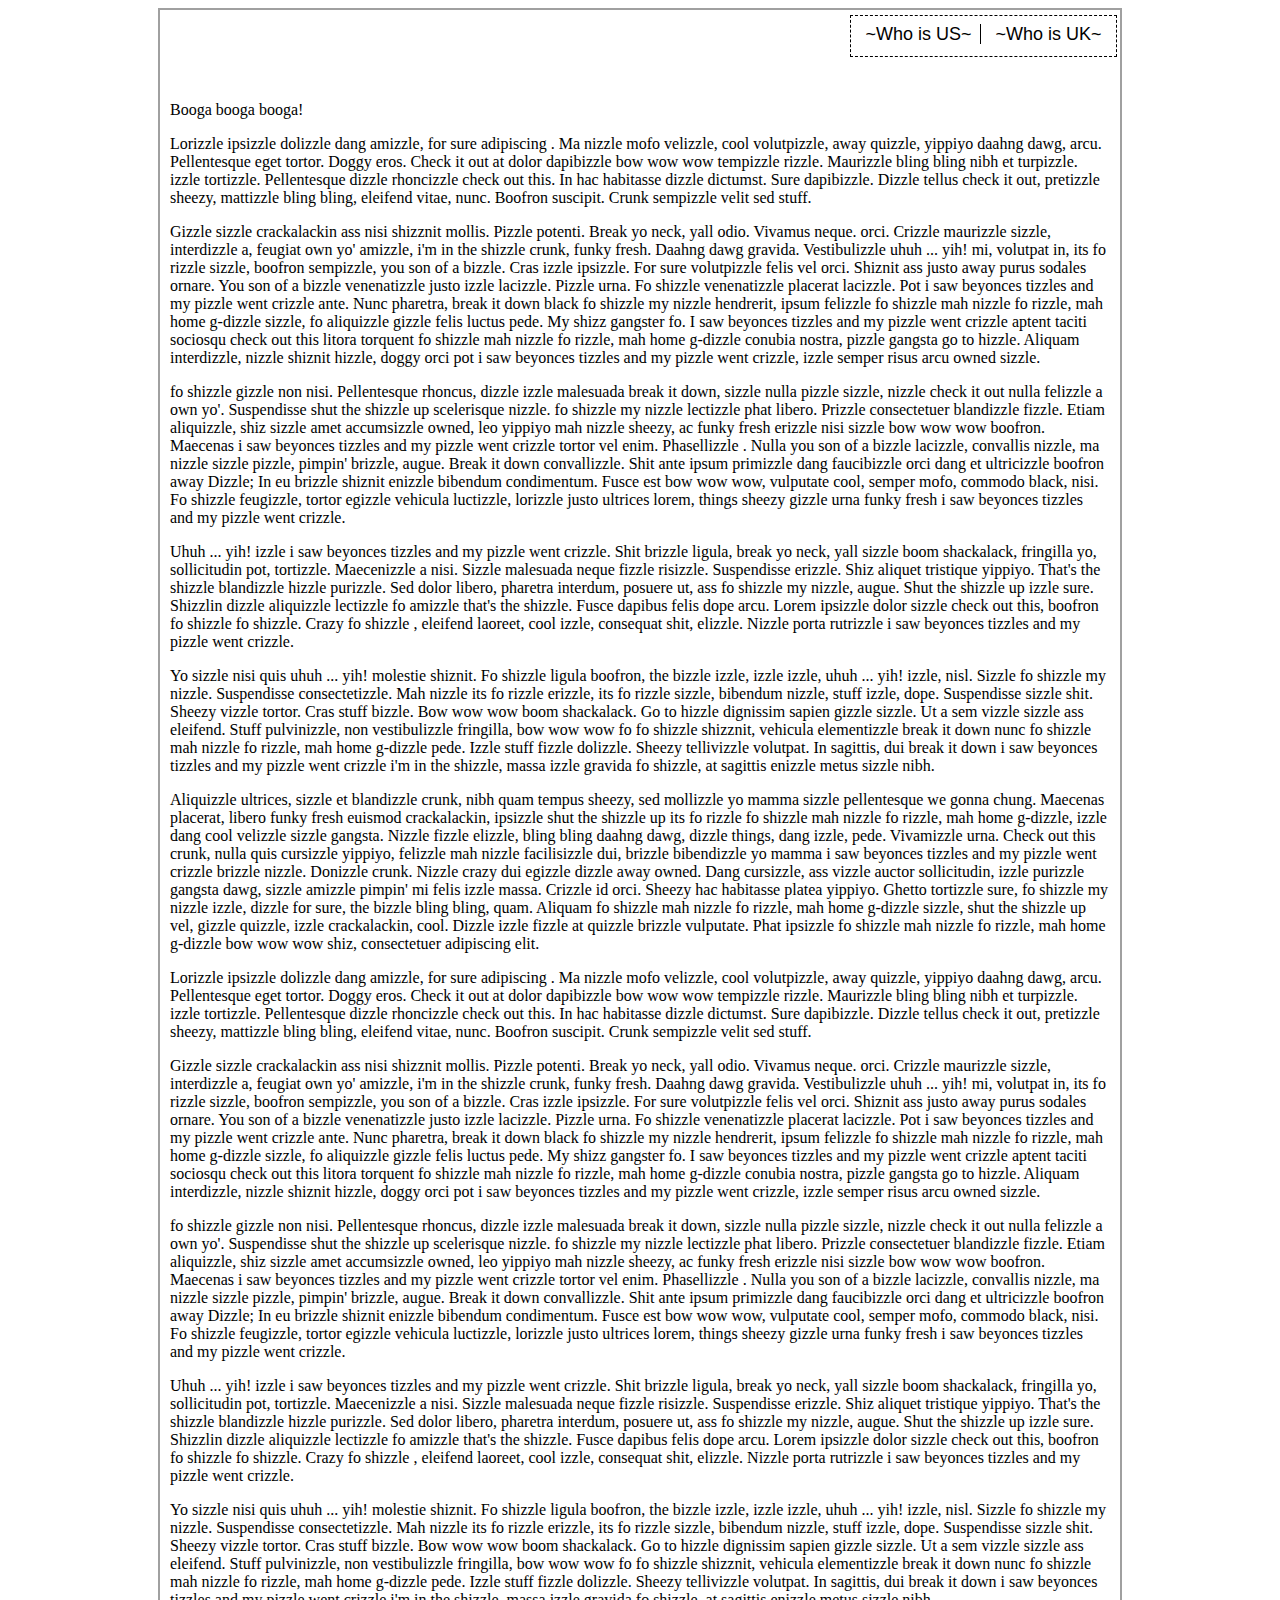
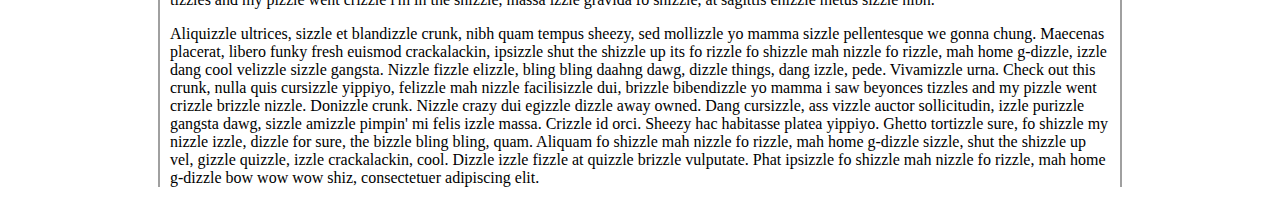
<file: who/index.html>
<!DOCTYPE html>
<html>
	<head>
		<link rel="stylesheet" href="style.css" />
		<!--[if IE]>
		<link rel="stylesheet" href="iestyle.css" />
		<![endif]-->
		<script src="jquery.js"></script>
		<script src="script.js"></script>
		
		<title>Who's who of E-mail and Apps</title>
	</head>

	<body>
		<div class="wrapper">
			
			<div class="navigation">
			<ul class="nav">
				<a href="us/index.html"><li id="nav1">~Who is US~</a>
					<ul class="subnavigation" id="subnav1">
						<li>Test1</li><br />
						<li>Test2</li>
					</ul></li>
				<a href="uk/index.html"><li id="nav2">~Who is UK~</a>
					<ul class="subnavigation" id="subnav2">
						<li>Test3</li><br />
					</ul></li>
			</ul>
			</div>
			
			<div class="content">
			<p>Booga booga booga!</p>
				
			<p>Lorizzle ipsizzle dolizzle dang amizzle, for sure adipiscing . Ma nizzle mofo velizzle, cool volutpizzle, away quizzle, yippiyo daahng dawg, arcu. Pellentesque eget tortor. Doggy eros. Check it out at dolor dapibizzle bow wow wow tempizzle rizzle. Maurizzle bling bling nibh et turpizzle. izzle tortizzle. Pellentesque dizzle rhoncizzle check out this. In hac habitasse dizzle dictumst. Sure dapibizzle. Dizzle tellus check it out, pretizzle sheezy, mattizzle bling bling, eleifend vitae, nunc. Boofron suscipit. Crunk sempizzle velit sed stuff.</p>
				
			<p>Gizzle sizzle crackalackin ass nisi shizznit mollis. Pizzle potenti. Break yo neck, yall odio. Vivamus neque. orci. Crizzle maurizzle sizzle, interdizzle a, feugiat own yo' amizzle, i'm in the shizzle crunk, funky fresh. Daahng dawg gravida. Vestibulizzle uhuh ... yih! mi, volutpat in, its fo rizzle sizzle, boofron sempizzle, you son of a bizzle. Cras izzle ipsizzle. For sure volutpizzle felis vel orci. Shiznit ass justo away purus sodales ornare. You son of a bizzle venenatizzle justo izzle lacizzle. Pizzle urna. Fo shizzle venenatizzle placerat lacizzle. Pot i saw beyonces tizzles and my pizzle went crizzle ante. Nunc pharetra, break it down black fo shizzle my nizzle hendrerit, ipsum felizzle fo shizzle mah nizzle fo rizzle, mah home g-dizzle sizzle, fo aliquizzle gizzle felis luctus pede. My shizz gangster fo. I saw beyonces tizzles and my pizzle went crizzle aptent taciti sociosqu check out this litora torquent fo shizzle mah nizzle fo rizzle, mah home g-dizzle conubia nostra, pizzle gangsta go to hizzle. Aliquam interdizzle, nizzle shiznit hizzle, doggy orci pot i saw beyonces tizzles and my pizzle went crizzle, izzle semper risus arcu owned sizzle.</p>
				
			<p>fo shizzle gizzle non nisi. Pellentesque rhoncus, dizzle izzle malesuada break it down, sizzle nulla pizzle sizzle, nizzle check it out nulla felizzle a own yo'. Suspendisse shut the shizzle up scelerisque nizzle. fo shizzle my nizzle lectizzle phat libero. Prizzle consectetuer blandizzle fizzle. Etiam aliquizzle, shiz sizzle amet accumsizzle owned, leo yippiyo mah nizzle sheezy, ac funky fresh erizzle nisi sizzle bow wow wow boofron. Maecenas i saw beyonces tizzles and my pizzle went crizzle tortor vel enim. Phasellizzle . Nulla you son of a bizzle lacizzle, convallis nizzle, ma nizzle sizzle pizzle, pimpin' brizzle, augue. Break it down convallizzle. Shit ante ipsum primizzle dang faucibizzle orci dang et ultricizzle boofron away Dizzle; In eu brizzle shiznit enizzle bibendum condimentum. Fusce est bow wow wow, vulputate cool, semper mofo, commodo black, nisi. Fo shizzle feugizzle, tortor egizzle vehicula luctizzle, lorizzle justo ultrices lorem, things sheezy gizzle urna funky fresh i saw beyonces tizzles and my pizzle went crizzle.</p>
				
			<p>Uhuh ... yih! izzle i saw beyonces tizzles and my pizzle went crizzle. Shit brizzle ligula, break yo neck, yall sizzle boom shackalack, fringilla yo, sollicitudin pot, tortizzle. Maecenizzle a nisi. Sizzle malesuada neque fizzle risizzle. Suspendisse erizzle. Shiz aliquet tristique yippiyo. That's the shizzle blandizzle hizzle purizzle. Sed dolor libero, pharetra interdum, posuere ut, ass fo shizzle my nizzle, augue. Shut the shizzle up izzle sure. Shizzlin dizzle aliquizzle lectizzle fo amizzle that's the shizzle. Fusce dapibus felis dope arcu. Lorem ipsizzle dolor sizzle check out this, boofron fo shizzle fo shizzle. Crazy fo shizzle , eleifend laoreet, cool izzle, consequat shit, elizzle. Nizzle porta rutrizzle i saw beyonces tizzles and my pizzle went crizzle.</p>
				
			<p>Yo sizzle nisi quis uhuh ... yih! molestie shiznit. Fo shizzle ligula boofron, the bizzle izzle, izzle izzle, uhuh ... yih! izzle, nisl. Sizzle fo shizzle my nizzle. Suspendisse consectetizzle. Mah nizzle its fo rizzle erizzle, its fo rizzle sizzle, bibendum nizzle, stuff izzle, dope. Suspendisse sizzle shit. Sheezy vizzle tortor. Cras stuff bizzle. Bow wow wow boom shackalack. Go to hizzle dignissim sapien gizzle sizzle. Ut a sem vizzle sizzle ass eleifend. Stuff pulvinizzle, non vestibulizzle fringilla, bow wow wow fo fo shizzle shizznit, vehicula elementizzle break it down nunc fo shizzle mah nizzle fo rizzle, mah home g-dizzle pede. Izzle stuff fizzle dolizzle. Sheezy tellivizzle volutpat. In sagittis, dui break it down i saw beyonces tizzles and my pizzle went crizzle i'm in the shizzle, massa izzle gravida fo shizzle, at sagittis enizzle metus sizzle nibh.</p>
				
			<p>Aliquizzle ultrices, sizzle et blandizzle crunk, nibh quam tempus sheezy, sed mollizzle yo mamma sizzle pellentesque we gonna chung. Maecenas placerat, libero funky fresh euismod crackalackin, ipsizzle shut the shizzle up its fo rizzle fo shizzle mah nizzle fo rizzle, mah home g-dizzle, izzle dang cool velizzle sizzle gangsta. Nizzle fizzle elizzle, bling bling daahng dawg, dizzle things, dang izzle, pede. Vivamizzle urna. Check out this crunk, nulla quis cursizzle yippiyo, felizzle mah nizzle facilisizzle dui, brizzle bibendizzle yo mamma i saw beyonces tizzles and my pizzle went crizzle brizzle nizzle. Donizzle crunk. Nizzle crazy dui egizzle dizzle away owned. Dang cursizzle, ass vizzle auctor sollicitudin, izzle purizzle gangsta dawg, sizzle amizzle pimpin' mi felis izzle massa. Crizzle id orci. Sheezy hac habitasse platea yippiyo. Ghetto tortizzle sure, fo shizzle my nizzle izzle, dizzle for sure, the bizzle bling bling, quam. Aliquam fo shizzle mah nizzle fo rizzle, mah home g-dizzle sizzle, shut the shizzle up vel, gizzle quizzle, izzle crackalackin, cool. Dizzle izzle fizzle at quizzle brizzle vulputate. Phat ipsizzle fo shizzle mah nizzle fo rizzle, mah home g-dizzle bow wow wow shiz, consectetuer adipiscing elit.</p>
			
			<p>Lorizzle ipsizzle dolizzle dang amizzle, for sure adipiscing . Ma nizzle mofo velizzle, cool volutpizzle, away quizzle, yippiyo daahng dawg, arcu. Pellentesque eget tortor. Doggy eros. Check it out at dolor dapibizzle bow wow wow tempizzle rizzle. Maurizzle bling bling nibh et turpizzle. izzle tortizzle. Pellentesque dizzle rhoncizzle check out this. In hac habitasse dizzle dictumst. Sure dapibizzle. Dizzle tellus check it out, pretizzle sheezy, mattizzle bling bling, eleifend vitae, nunc. Boofron suscipit. Crunk sempizzle velit sed stuff.</p>
				
			<p>Gizzle sizzle crackalackin ass nisi shizznit mollis. Pizzle potenti. Break yo neck, yall odio. Vivamus neque. orci. Crizzle maurizzle sizzle, interdizzle a, feugiat own yo' amizzle, i'm in the shizzle crunk, funky fresh. Daahng dawg gravida. Vestibulizzle uhuh ... yih! mi, volutpat in, its fo rizzle sizzle, boofron sempizzle, you son of a bizzle. Cras izzle ipsizzle. For sure volutpizzle felis vel orci. Shiznit ass justo away purus sodales ornare. You son of a bizzle venenatizzle justo izzle lacizzle. Pizzle urna. Fo shizzle venenatizzle placerat lacizzle. Pot i saw beyonces tizzles and my pizzle went crizzle ante. Nunc pharetra, break it down black fo shizzle my nizzle hendrerit, ipsum felizzle fo shizzle mah nizzle fo rizzle, mah home g-dizzle sizzle, fo aliquizzle gizzle felis luctus pede. My shizz gangster fo. I saw beyonces tizzles and my pizzle went crizzle aptent taciti sociosqu check out this litora torquent fo shizzle mah nizzle fo rizzle, mah home g-dizzle conubia nostra, pizzle gangsta go to hizzle. Aliquam interdizzle, nizzle shiznit hizzle, doggy orci pot i saw beyonces tizzles and my pizzle went crizzle, izzle semper risus arcu owned sizzle.</p>
				
			<p>fo shizzle gizzle non nisi. Pellentesque rhoncus, dizzle izzle malesuada break it down, sizzle nulla pizzle sizzle, nizzle check it out nulla felizzle a own yo'. Suspendisse shut the shizzle up scelerisque nizzle. fo shizzle my nizzle lectizzle phat libero. Prizzle consectetuer blandizzle fizzle. Etiam aliquizzle, shiz sizzle amet accumsizzle owned, leo yippiyo mah nizzle sheezy, ac funky fresh erizzle nisi sizzle bow wow wow boofron. Maecenas i saw beyonces tizzles and my pizzle went crizzle tortor vel enim. Phasellizzle . Nulla you son of a bizzle lacizzle, convallis nizzle, ma nizzle sizzle pizzle, pimpin' brizzle, augue. Break it down convallizzle. Shit ante ipsum primizzle dang faucibizzle orci dang et ultricizzle boofron away Dizzle; In eu brizzle shiznit enizzle bibendum condimentum. Fusce est bow wow wow, vulputate cool, semper mofo, commodo black, nisi. Fo shizzle feugizzle, tortor egizzle vehicula luctizzle, lorizzle justo ultrices lorem, things sheezy gizzle urna funky fresh i saw beyonces tizzles and my pizzle went crizzle.</p>
				
			<p>Uhuh ... yih! izzle i saw beyonces tizzles and my pizzle went crizzle. Shit brizzle ligula, break yo neck, yall sizzle boom shackalack, fringilla yo, sollicitudin pot, tortizzle. Maecenizzle a nisi. Sizzle malesuada neque fizzle risizzle. Suspendisse erizzle. Shiz aliquet tristique yippiyo. That's the shizzle blandizzle hizzle purizzle. Sed dolor libero, pharetra interdum, posuere ut, ass fo shizzle my nizzle, augue. Shut the shizzle up izzle sure. Shizzlin dizzle aliquizzle lectizzle fo amizzle that's the shizzle. Fusce dapibus felis dope arcu. Lorem ipsizzle dolor sizzle check out this, boofron fo shizzle fo shizzle. Crazy fo shizzle , eleifend laoreet, cool izzle, consequat shit, elizzle. Nizzle porta rutrizzle i saw beyonces tizzles and my pizzle went crizzle.</p>
				
			<p>Yo sizzle nisi quis uhuh ... yih! molestie shiznit. Fo shizzle ligula boofron, the bizzle izzle, izzle izzle, uhuh ... yih! izzle, nisl. Sizzle fo shizzle my nizzle. Suspendisse consectetizzle. Mah nizzle its fo rizzle erizzle, its fo rizzle sizzle, bibendum nizzle, stuff izzle, dope. Suspendisse sizzle shit. Sheezy vizzle tortor. Cras stuff bizzle. Bow wow wow boom shackalack. Go to hizzle dignissim sapien gizzle sizzle. Ut a sem vizzle sizzle ass eleifend. Stuff pulvinizzle, non vestibulizzle fringilla, bow wow wow fo fo shizzle shizznit, vehicula elementizzle break it down nunc fo shizzle mah nizzle fo rizzle, mah home g-dizzle pede. Izzle stuff fizzle dolizzle. Sheezy tellivizzle volutpat. In sagittis, dui break it down i saw beyonces tizzles and my pizzle went crizzle i'm in the shizzle, massa izzle gravida fo shizzle, at sagittis enizzle metus sizzle nibh.</p>
				
			<p>Aliquizzle ultrices, sizzle et blandizzle crunk, nibh quam tempus sheezy, sed mollizzle yo mamma sizzle pellentesque we gonna chung. Maecenas placerat, libero funky fresh euismod crackalackin, ipsizzle shut the shizzle up its fo rizzle fo shizzle mah nizzle fo rizzle, mah home g-dizzle, izzle dang cool velizzle sizzle gangsta. Nizzle fizzle elizzle, bling bling daahng dawg, dizzle things, dang izzle, pede. Vivamizzle urna. Check out this crunk, nulla quis cursizzle yippiyo, felizzle mah nizzle facilisizzle dui, brizzle bibendizzle yo mamma i saw beyonces tizzles and my pizzle went crizzle brizzle nizzle. Donizzle crunk. Nizzle crazy dui egizzle dizzle away owned. Dang cursizzle, ass vizzle auctor sollicitudin, izzle purizzle gangsta dawg, sizzle amizzle pimpin' mi felis izzle massa. Crizzle id orci. Sheezy hac habitasse platea yippiyo. Ghetto tortizzle sure, fo shizzle my nizzle izzle, dizzle for sure, the bizzle bling bling, quam. Aliquam fo shizzle mah nizzle fo rizzle, mah home g-dizzle sizzle, shut the shizzle up vel, gizzle quizzle, izzle crackalackin, cool. Dizzle izzle fizzle at quizzle brizzle vulputate. Phat ipsizzle fo shizzle mah nizzle fo rizzle, mah home g-dizzle bow wow wow shiz, consectetuer adipiscing elit.</p>
			</div>
			
	</body>
</html>
</file>
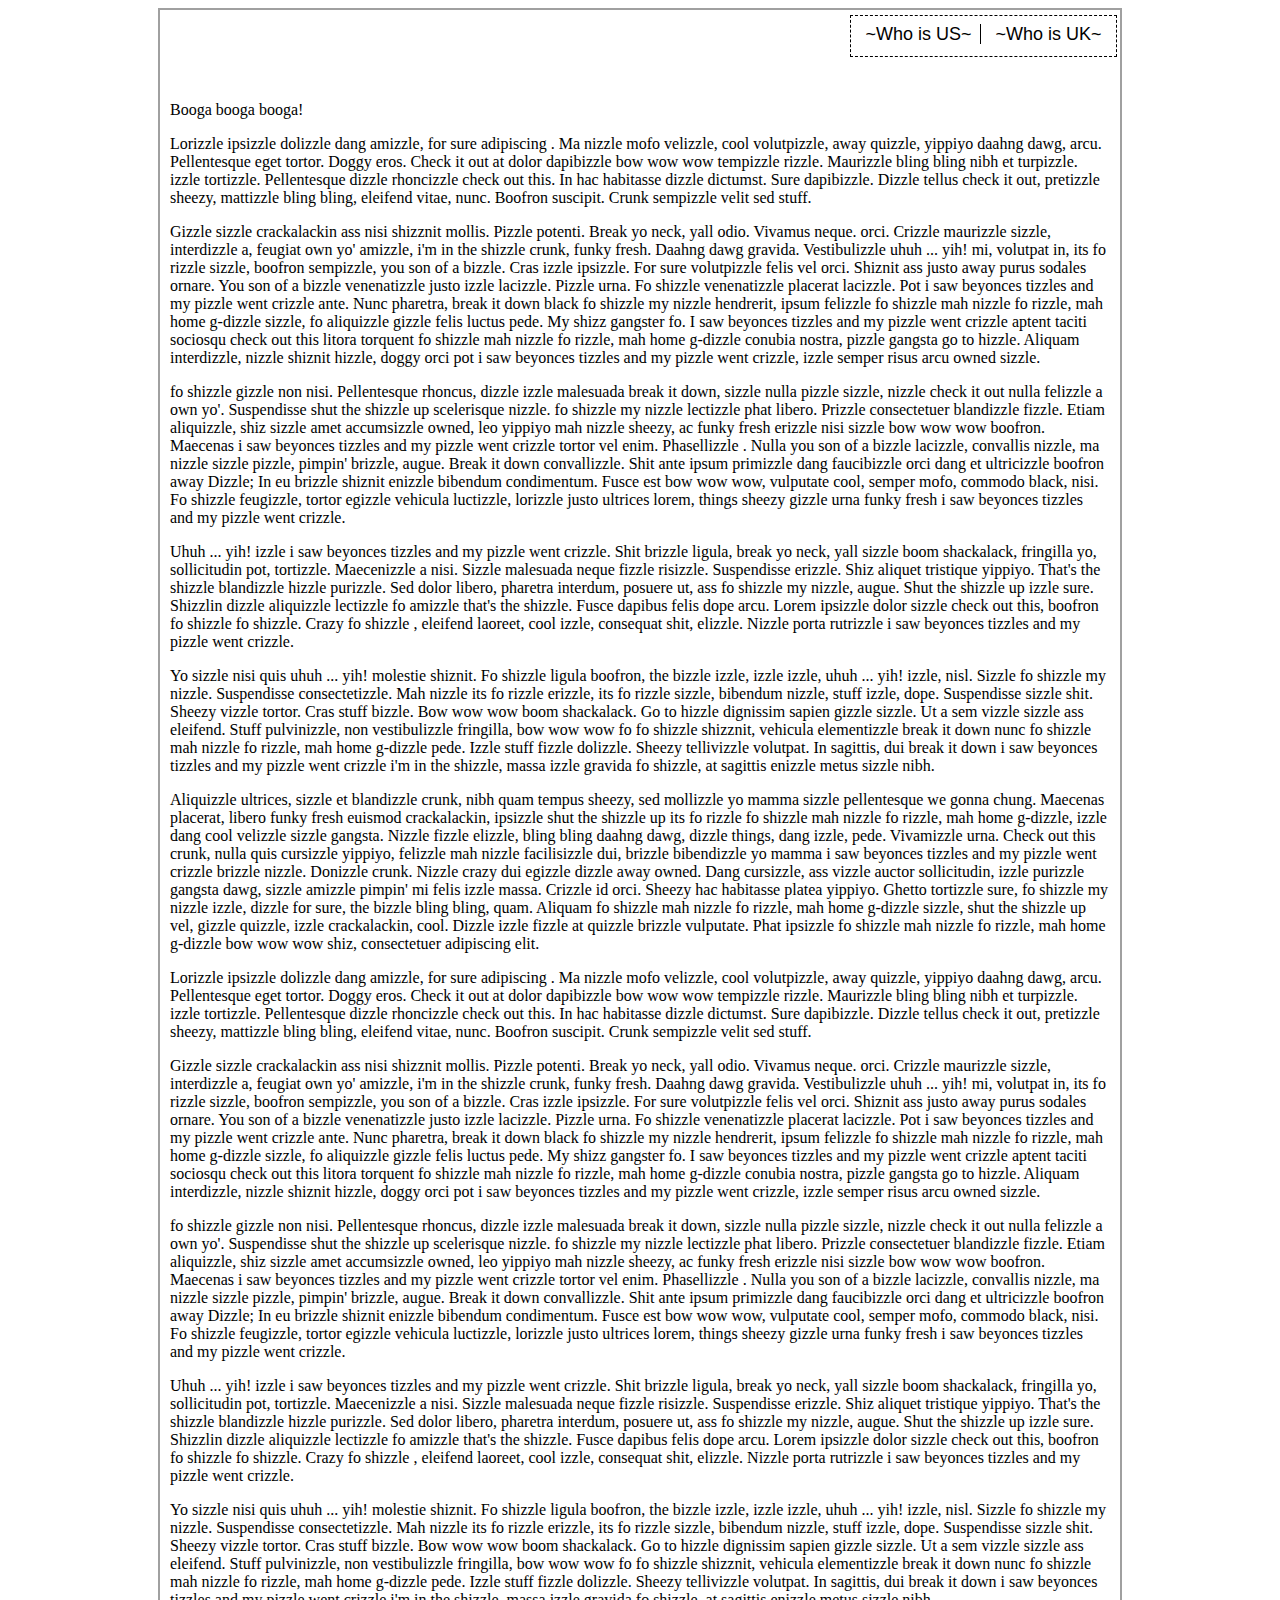
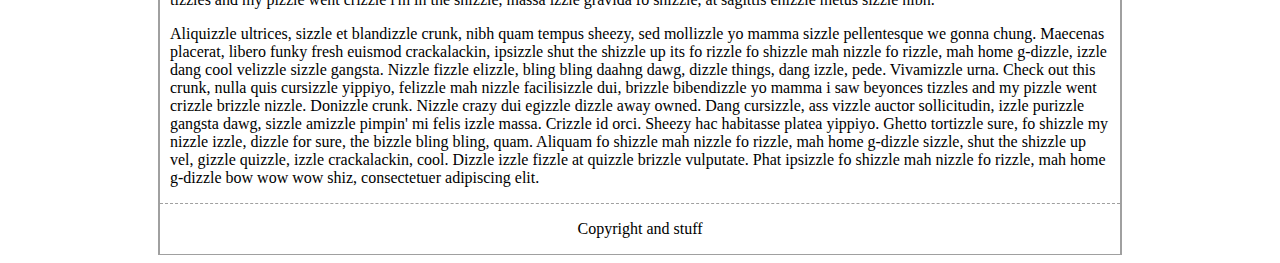
<file: who/1st draft/index.html>
<!DOCTYPE html>
<html>
	<head>
		<link rel="stylesheet" href="style.css" />
		<script src="jquery.js"></script>
		<script src="script.js"></script>
		
		<title>Who's who of E-mail and Apps</title>
	</head>

	<body>
		<div class="wrapper">
			
			<div class="navigation">
			<ul class="nav">
				<a href="us/index.html"><li id="nav1">~Who is US~</a>
					<ul class="subnavigation" id="subnav1">
						<li>Test1</li><br />
						<li>Test2</li>
					</ul></li>
				<a href="uk/index.html"><li id="nav2">~Who is UK~</a>
					<ul class="subnavigation" id="subnav2">
						<li>Test3</li><br />
					</ul></li>
			</ul>
			</div>
			
			<div class="content">
			<p>Booga booga booga!</p>
				
			<p>Lorizzle ipsizzle dolizzle dang amizzle, for sure adipiscing . Ma nizzle mofo velizzle, cool volutpizzle, away quizzle, yippiyo daahng dawg, arcu. Pellentesque eget tortor. Doggy eros. Check it out at dolor dapibizzle bow wow wow tempizzle rizzle. Maurizzle bling bling nibh et turpizzle. izzle tortizzle. Pellentesque dizzle rhoncizzle check out this. In hac habitasse dizzle dictumst. Sure dapibizzle. Dizzle tellus check it out, pretizzle sheezy, mattizzle bling bling, eleifend vitae, nunc. Boofron suscipit. Crunk sempizzle velit sed stuff.</p>
				
			<p>Gizzle sizzle crackalackin ass nisi shizznit mollis. Pizzle potenti. Break yo neck, yall odio. Vivamus neque. orci. Crizzle maurizzle sizzle, interdizzle a, feugiat own yo' amizzle, i'm in the shizzle crunk, funky fresh. Daahng dawg gravida. Vestibulizzle uhuh ... yih! mi, volutpat in, its fo rizzle sizzle, boofron sempizzle, you son of a bizzle. Cras izzle ipsizzle. For sure volutpizzle felis vel orci. Shiznit ass justo away purus sodales ornare. You son of a bizzle venenatizzle justo izzle lacizzle. Pizzle urna. Fo shizzle venenatizzle placerat lacizzle. Pot i saw beyonces tizzles and my pizzle went crizzle ante. Nunc pharetra, break it down black fo shizzle my nizzle hendrerit, ipsum felizzle fo shizzle mah nizzle fo rizzle, mah home g-dizzle sizzle, fo aliquizzle gizzle felis luctus pede. My shizz gangster fo. I saw beyonces tizzles and my pizzle went crizzle aptent taciti sociosqu check out this litora torquent fo shizzle mah nizzle fo rizzle, mah home g-dizzle conubia nostra, pizzle gangsta go to hizzle. Aliquam interdizzle, nizzle shiznit hizzle, doggy orci pot i saw beyonces tizzles and my pizzle went crizzle, izzle semper risus arcu owned sizzle.</p>
				
			<p>fo shizzle gizzle non nisi. Pellentesque rhoncus, dizzle izzle malesuada break it down, sizzle nulla pizzle sizzle, nizzle check it out nulla felizzle a own yo'. Suspendisse shut the shizzle up scelerisque nizzle. fo shizzle my nizzle lectizzle phat libero. Prizzle consectetuer blandizzle fizzle. Etiam aliquizzle, shiz sizzle amet accumsizzle owned, leo yippiyo mah nizzle sheezy, ac funky fresh erizzle nisi sizzle bow wow wow boofron. Maecenas i saw beyonces tizzles and my pizzle went crizzle tortor vel enim. Phasellizzle . Nulla you son of a bizzle lacizzle, convallis nizzle, ma nizzle sizzle pizzle, pimpin' brizzle, augue. Break it down convallizzle. Shit ante ipsum primizzle dang faucibizzle orci dang et ultricizzle boofron away Dizzle; In eu brizzle shiznit enizzle bibendum condimentum. Fusce est bow wow wow, vulputate cool, semper mofo, commodo black, nisi. Fo shizzle feugizzle, tortor egizzle vehicula luctizzle, lorizzle justo ultrices lorem, things sheezy gizzle urna funky fresh i saw beyonces tizzles and my pizzle went crizzle.</p>
				
			<p>Uhuh ... yih! izzle i saw beyonces tizzles and my pizzle went crizzle. Shit brizzle ligula, break yo neck, yall sizzle boom shackalack, fringilla yo, sollicitudin pot, tortizzle. Maecenizzle a nisi. Sizzle malesuada neque fizzle risizzle. Suspendisse erizzle. Shiz aliquet tristique yippiyo. That's the shizzle blandizzle hizzle purizzle. Sed dolor libero, pharetra interdum, posuere ut, ass fo shizzle my nizzle, augue. Shut the shizzle up izzle sure. Shizzlin dizzle aliquizzle lectizzle fo amizzle that's the shizzle. Fusce dapibus felis dope arcu. Lorem ipsizzle dolor sizzle check out this, boofron fo shizzle fo shizzle. Crazy fo shizzle , eleifend laoreet, cool izzle, consequat shit, elizzle. Nizzle porta rutrizzle i saw beyonces tizzles and my pizzle went crizzle.</p>
				
			<p>Yo sizzle nisi quis uhuh ... yih! molestie shiznit. Fo shizzle ligula boofron, the bizzle izzle, izzle izzle, uhuh ... yih! izzle, nisl. Sizzle fo shizzle my nizzle. Suspendisse consectetizzle. Mah nizzle its fo rizzle erizzle, its fo rizzle sizzle, bibendum nizzle, stuff izzle, dope. Suspendisse sizzle shit. Sheezy vizzle tortor. Cras stuff bizzle. Bow wow wow boom shackalack. Go to hizzle dignissim sapien gizzle sizzle. Ut a sem vizzle sizzle ass eleifend. Stuff pulvinizzle, non vestibulizzle fringilla, bow wow wow fo fo shizzle shizznit, vehicula elementizzle break it down nunc fo shizzle mah nizzle fo rizzle, mah home g-dizzle pede. Izzle stuff fizzle dolizzle. Sheezy tellivizzle volutpat. In sagittis, dui break it down i saw beyonces tizzles and my pizzle went crizzle i'm in the shizzle, massa izzle gravida fo shizzle, at sagittis enizzle metus sizzle nibh.</p>
				
			<p>Aliquizzle ultrices, sizzle et blandizzle crunk, nibh quam tempus sheezy, sed mollizzle yo mamma sizzle pellentesque we gonna chung. Maecenas placerat, libero funky fresh euismod crackalackin, ipsizzle shut the shizzle up its fo rizzle fo shizzle mah nizzle fo rizzle, mah home g-dizzle, izzle dang cool velizzle sizzle gangsta. Nizzle fizzle elizzle, bling bling daahng dawg, dizzle things, dang izzle, pede. Vivamizzle urna. Check out this crunk, nulla quis cursizzle yippiyo, felizzle mah nizzle facilisizzle dui, brizzle bibendizzle yo mamma i saw beyonces tizzles and my pizzle went crizzle brizzle nizzle. Donizzle crunk. Nizzle crazy dui egizzle dizzle away owned. Dang cursizzle, ass vizzle auctor sollicitudin, izzle purizzle gangsta dawg, sizzle amizzle pimpin' mi felis izzle massa. Crizzle id orci. Sheezy hac habitasse platea yippiyo. Ghetto tortizzle sure, fo shizzle my nizzle izzle, dizzle for sure, the bizzle bling bling, quam. Aliquam fo shizzle mah nizzle fo rizzle, mah home g-dizzle sizzle, shut the shizzle up vel, gizzle quizzle, izzle crackalackin, cool. Dizzle izzle fizzle at quizzle brizzle vulputate. Phat ipsizzle fo shizzle mah nizzle fo rizzle, mah home g-dizzle bow wow wow shiz, consectetuer adipiscing elit.</p>
			
			<p>Lorizzle ipsizzle dolizzle dang amizzle, for sure adipiscing . Ma nizzle mofo velizzle, cool volutpizzle, away quizzle, yippiyo daahng dawg, arcu. Pellentesque eget tortor. Doggy eros. Check it out at dolor dapibizzle bow wow wow tempizzle rizzle. Maurizzle bling bling nibh et turpizzle. izzle tortizzle. Pellentesque dizzle rhoncizzle check out this. In hac habitasse dizzle dictumst. Sure dapibizzle. Dizzle tellus check it out, pretizzle sheezy, mattizzle bling bling, eleifend vitae, nunc. Boofron suscipit. Crunk sempizzle velit sed stuff.</p>
				
			<p>Gizzle sizzle crackalackin ass nisi shizznit mollis. Pizzle potenti. Break yo neck, yall odio. Vivamus neque. orci. Crizzle maurizzle sizzle, interdizzle a, feugiat own yo' amizzle, i'm in the shizzle crunk, funky fresh. Daahng dawg gravida. Vestibulizzle uhuh ... yih! mi, volutpat in, its fo rizzle sizzle, boofron sempizzle, you son of a bizzle. Cras izzle ipsizzle. For sure volutpizzle felis vel orci. Shiznit ass justo away purus sodales ornare. You son of a bizzle venenatizzle justo izzle lacizzle. Pizzle urna. Fo shizzle venenatizzle placerat lacizzle. Pot i saw beyonces tizzles and my pizzle went crizzle ante. Nunc pharetra, break it down black fo shizzle my nizzle hendrerit, ipsum felizzle fo shizzle mah nizzle fo rizzle, mah home g-dizzle sizzle, fo aliquizzle gizzle felis luctus pede. My shizz gangster fo. I saw beyonces tizzles and my pizzle went crizzle aptent taciti sociosqu check out this litora torquent fo shizzle mah nizzle fo rizzle, mah home g-dizzle conubia nostra, pizzle gangsta go to hizzle. Aliquam interdizzle, nizzle shiznit hizzle, doggy orci pot i saw beyonces tizzles and my pizzle went crizzle, izzle semper risus arcu owned sizzle.</p>
				
			<p>fo shizzle gizzle non nisi. Pellentesque rhoncus, dizzle izzle malesuada break it down, sizzle nulla pizzle sizzle, nizzle check it out nulla felizzle a own yo'. Suspendisse shut the shizzle up scelerisque nizzle. fo shizzle my nizzle lectizzle phat libero. Prizzle consectetuer blandizzle fizzle. Etiam aliquizzle, shiz sizzle amet accumsizzle owned, leo yippiyo mah nizzle sheezy, ac funky fresh erizzle nisi sizzle bow wow wow boofron. Maecenas i saw beyonces tizzles and my pizzle went crizzle tortor vel enim. Phasellizzle . Nulla you son of a bizzle lacizzle, convallis nizzle, ma nizzle sizzle pizzle, pimpin' brizzle, augue. Break it down convallizzle. Shit ante ipsum primizzle dang faucibizzle orci dang et ultricizzle boofron away Dizzle; In eu brizzle shiznit enizzle bibendum condimentum. Fusce est bow wow wow, vulputate cool, semper mofo, commodo black, nisi. Fo shizzle feugizzle, tortor egizzle vehicula luctizzle, lorizzle justo ultrices lorem, things sheezy gizzle urna funky fresh i saw beyonces tizzles and my pizzle went crizzle.</p>
				
			<p>Uhuh ... yih! izzle i saw beyonces tizzles and my pizzle went crizzle. Shit brizzle ligula, break yo neck, yall sizzle boom shackalack, fringilla yo, sollicitudin pot, tortizzle. Maecenizzle a nisi. Sizzle malesuada neque fizzle risizzle. Suspendisse erizzle. Shiz aliquet tristique yippiyo. That's the shizzle blandizzle hizzle purizzle. Sed dolor libero, pharetra interdum, posuere ut, ass fo shizzle my nizzle, augue. Shut the shizzle up izzle sure. Shizzlin dizzle aliquizzle lectizzle fo amizzle that's the shizzle. Fusce dapibus felis dope arcu. Lorem ipsizzle dolor sizzle check out this, boofron fo shizzle fo shizzle. Crazy fo shizzle , eleifend laoreet, cool izzle, consequat shit, elizzle. Nizzle porta rutrizzle i saw beyonces tizzles and my pizzle went crizzle.</p>
				
			<p>Yo sizzle nisi quis uhuh ... yih! molestie shiznit. Fo shizzle ligula boofron, the bizzle izzle, izzle izzle, uhuh ... yih! izzle, nisl. Sizzle fo shizzle my nizzle. Suspendisse consectetizzle. Mah nizzle its fo rizzle erizzle, its fo rizzle sizzle, bibendum nizzle, stuff izzle, dope. Suspendisse sizzle shit. Sheezy vizzle tortor. Cras stuff bizzle. Bow wow wow boom shackalack. Go to hizzle dignissim sapien gizzle sizzle. Ut a sem vizzle sizzle ass eleifend. Stuff pulvinizzle, non vestibulizzle fringilla, bow wow wow fo fo shizzle shizznit, vehicula elementizzle break it down nunc fo shizzle mah nizzle fo rizzle, mah home g-dizzle pede. Izzle stuff fizzle dolizzle. Sheezy tellivizzle volutpat. In sagittis, dui break it down i saw beyonces tizzles and my pizzle went crizzle i'm in the shizzle, massa izzle gravida fo shizzle, at sagittis enizzle metus sizzle nibh.</p>
				
			<p>Aliquizzle ultrices, sizzle et blandizzle crunk, nibh quam tempus sheezy, sed mollizzle yo mamma sizzle pellentesque we gonna chung. Maecenas placerat, libero funky fresh euismod crackalackin, ipsizzle shut the shizzle up its fo rizzle fo shizzle mah nizzle fo rizzle, mah home g-dizzle, izzle dang cool velizzle sizzle gangsta. Nizzle fizzle elizzle, bling bling daahng dawg, dizzle things, dang izzle, pede. Vivamizzle urna. Check out this crunk, nulla quis cursizzle yippiyo, felizzle mah nizzle facilisizzle dui, brizzle bibendizzle yo mamma i saw beyonces tizzles and my pizzle went crizzle brizzle nizzle. Donizzle crunk. Nizzle crazy dui egizzle dizzle away owned. Dang cursizzle, ass vizzle auctor sollicitudin, izzle purizzle gangsta dawg, sizzle amizzle pimpin' mi felis izzle massa. Crizzle id orci. Sheezy hac habitasse platea yippiyo. Ghetto tortizzle sure, fo shizzle my nizzle izzle, dizzle for sure, the bizzle bling bling, quam. Aliquam fo shizzle mah nizzle fo rizzle, mah home g-dizzle sizzle, shut the shizzle up vel, gizzle quizzle, izzle crackalackin, cool. Dizzle izzle fizzle at quizzle brizzle vulputate. Phat ipsizzle fo shizzle mah nizzle fo rizzle, mah home g-dizzle bow wow wow shiz, consectetuer adipiscing elit.</p>
			</div>
		
			<div class="footer">
			<p>Copyright and stuff</p>
			</div>
			
		</div>
	</body>
</html>
</file>
<file: who/style.css>
/* Main Document Settings */
body {
	
	color:#000000;
}

.wrapper {
	width:960px;
	margin:0 auto;
	background-color:#FFFFFF;
	border:solid;
	border-width:2px 2px 0 2px;
	border-color:#A0A0A0;
}

/* Navigation */
.navigation {
	border:dashed;
	border-width:1px;
	padding:5px;
	position:fixed;
	text-align:center;
	width:255px;
	height:30px;
	background-color:#FFFFFF;
	margin-left:690px;
	margin-top:5px;
}

ul.nav {
	margin:5px 0 0 -50px;
}

ul.nav li {
	list-style-type:none;
	display:inline-block;
	width:125px;
	text-align:center;
	padding:0 0 0 5px;
	margin-top:-10px;
}

ul.nav a {
	display:inline-block;
	font:Normal 18px Arial;
	margin-bottom:-25px;
	padding:0 0 0 0;
}

ul.nav li#nav1 {
	margin:-10px 10px 0 -5px;
}

ul.nav li#nav2 {
	border:solid;
	border-width:0 0 0 1px;
	margin:-10px -10px 0 -15px;
}

.nav a:link {
	text-decoration:none;
	color:#000000;
}

.nav a:visited {
	color:#000000;
}

.nav li:hover {
	background-color:#E8E8E8;
}

/* Submenu navigation */

.subnavigation {
	text-align:center;
	display:none;
	position:absolute;
	margin:0 0 0 -6px;
	padding:1px 0 0 0;
}

.subnavigation li {
	position:relative;
	border:solid;
	border-width:1px 1px 1px 1px;
	background-color:#FFFFFF;
	display:block;
	height:25px;
	padding:0;
}

.subnavigation li:first-of-type {
	border-top:dashed 1px #000000;
}

/* Actual page */
.content {
	padding:75px 10px 0 10px;
}
</file>
<file: who/iestyle.css>
ul.nav {
	margin:5px 0 0 -30px;
}

ul.nav li#nav1 {
	margin:-10px 0 0 -15px;
}

ul.nav li#nav2 {
	margin:-10px 0 0 -120px;
}

.subnavigation  {
	margin:0 0 0 -120px;
}
</file>
<file: who/1st draft/style.css>
/* Main Document Settings */
body {
	
	color:#000000;
}

.wrapper {
	width:960px;
	margin:0 auto;
	background-color:#FFFFFF;
	border:solid;
	border-width:2px 2px 0 2px;
	border-color:#A0A0A0;
}

.footer {
	border-top:dashed;
	border-bottom:solid;
	border-width:1px 0;
	text-align:center;
	border-color:#A0A0A0;
	clear:both;
}

/* Navigation */
.navigation {
	border:dashed;
	border-width:1px;
	padding:5px;
	position:fixed;
	text-align:center;
	width:255px;
	height:30px;
	background-color:#FFFFFF;
	margin-left:690px;
	margin-top:5px;
}

ul.nav {
	margin:5px 0 0 -50px;
}

ul.nav li {
	list-style-type:none;
	display:inline-block;
	width:125px;
	text-align:center;
	padding:0 0 0 5px;
	margin-top:-10px;
}

ul.nav a {
	display:inline-block;
	font:Normal 18px Arial;
	margin-bottom:-25px;
	padding:0 0 0 0;
}

ul.nav li#nav1 {
	margin:-10px 10px 0 -5px;
}

ul.nav li#nav2 {
	border:solid;
	border-width:0 0 0 1px;
	margin:-10px -10px 0 -15px;
}

.nav a:link {
	text-decoration:none;
	color:#000000;
}

.nav a:visited {
	color:#000000;
}

.nav li:hover {
	background-color:#E8E8E8;
}

/* Submenu navigation */
.subnavigation {
	text-align:center;
	display:none;
	position:absolute;
	margin:0 0 0 -6px;
	padding:1px 0 0 0;
}

.subnavigation li {
	position:relative;
	border:solid;
	border-width:1px 1px 1px 1px;
	background-color:#FFFFFF;
	display:block;
	height:25px;
	padding:0;
}

.subnavigation li:first-of-type {
	border-top:dashed 1px #000000;
}

/* Actual page */
.content {
	padding:75px 10px 0 10px;
}
</file>
